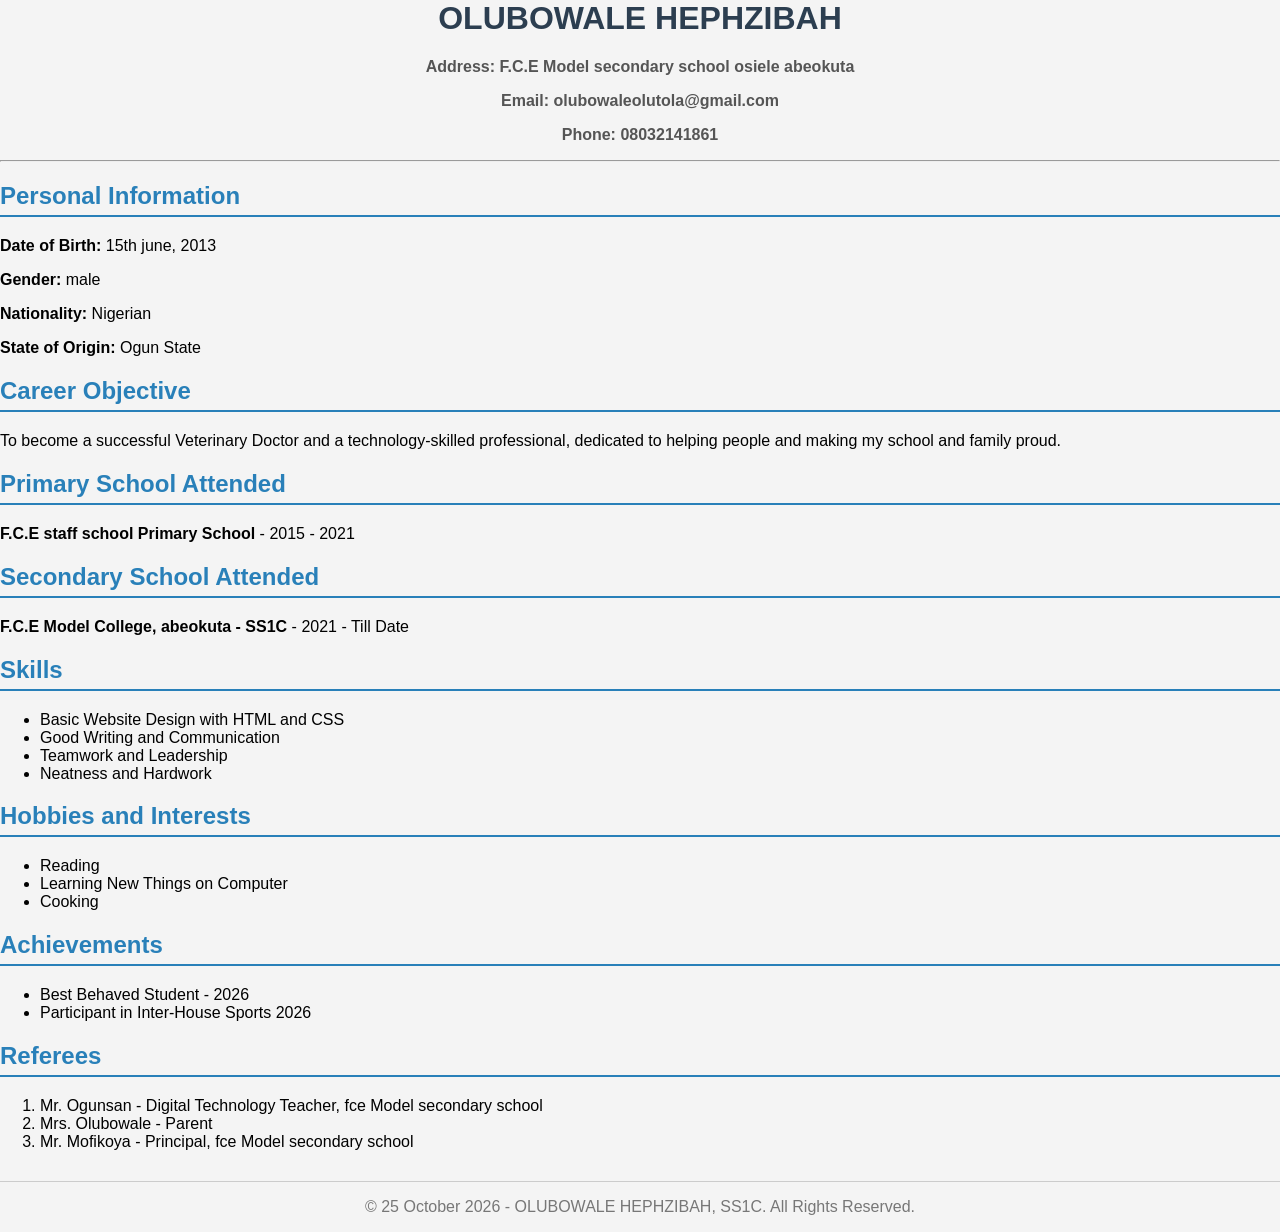
<file: index.html>
<html lang="en">
<head>
    <meta charset="UTF-8">
    <meta name="viewport" content="width=device-width, initial-scale=1.0">
    <title>Olubowale Hephzibah - CV</title>
    <link rel="stylesheet" href="style.css">
</head>
<body>

    <div class="">
        <!-- 1. Full Name -->
        <h1>OLUBOWALE HEPHZIBAH</h1>

        <!-- 2. Contact -->
        <h3>Address: F.C.E Model secondary school osiele abeokuta</h3>
        <h3>Email: olubowaleolutola@gmail.com</h3>
        <h3>Phone: 08032141861</h3>

        <hr>

        <!-- 3. Personal Information -->
        <h2>Personal Information</h2>
        <p><strong>Date of Birth:</strong> 15th june, 2013</p>
        <p><strong>Gender:</strong> male</p>
        <p><strong>Nationality:</strong> Nigerian</p>
        <p><strong>State of Origin:</strong> Ogun State</p>

        <!-- 4. Career Objective -->
        <h2>Career Objective</h2>
        <p>To become a successful Veterinary Doctor and a technology-skilled professional, dedicated to helping people and making my school and family proud.</p>

        <!-- 5. Primary School -->
        <h2>Primary School Attended</h2>
        <p><strong>F.C.E staff school Primary School</strong> - 2015 - 2021</p>

        <!-- 6. Secondary School -->
        <h2>Secondary School Attended</h2>
        <p><strong>F.C.E Model College, abeokuta - SS1C</strong> - 2021 - Till Date</p>

        <!-- 7. Skills -->
        <h2>Skills</h2>
        <ul>
            <li>Basic Website Design with HTML and CSS</li>
            <li>Good Writing and Communication</li>
            <li>Teamwork and Leadership</li>
            <li>Neatness and Hardwork</li>
        </ul>

        <!-- 8. Hobbies and Interests -->
        <h2>Hobbies and Interests</h2>
        <ul>
            <li>Reading</li>
            <li>Learning New Things on Computer</li>
            <li>Cooking</li>
        </ul>

        <!-- 9. Achievements -->
        <h2>Achievements</h2>
        <ul>
            <li>Best Behaved Student - 2026</li>
            <li>Participant in Inter-House Sports 2026</li>
        </ul>

        <!-- 10. Referees -->
        <h2>Referees</h2>
        <ol>
            <li>Mr. Ogunsan - Digital Technology Teacher, fce Model secondary school</li>
            <li>Mrs. Olubowale - Parent</li>
            <li>Mr. Mofikoya - Principal, fce Model secondary school</li>
        </ol>

        <!-- 11. Footer -->
        <footer>
            <p>&copy; 25 October 2026 - OLUBOWALE HEPHZIBAH, SS1C. All Rights Reserved.</p>
        </footer>
    </div>

</body>
</
</file>
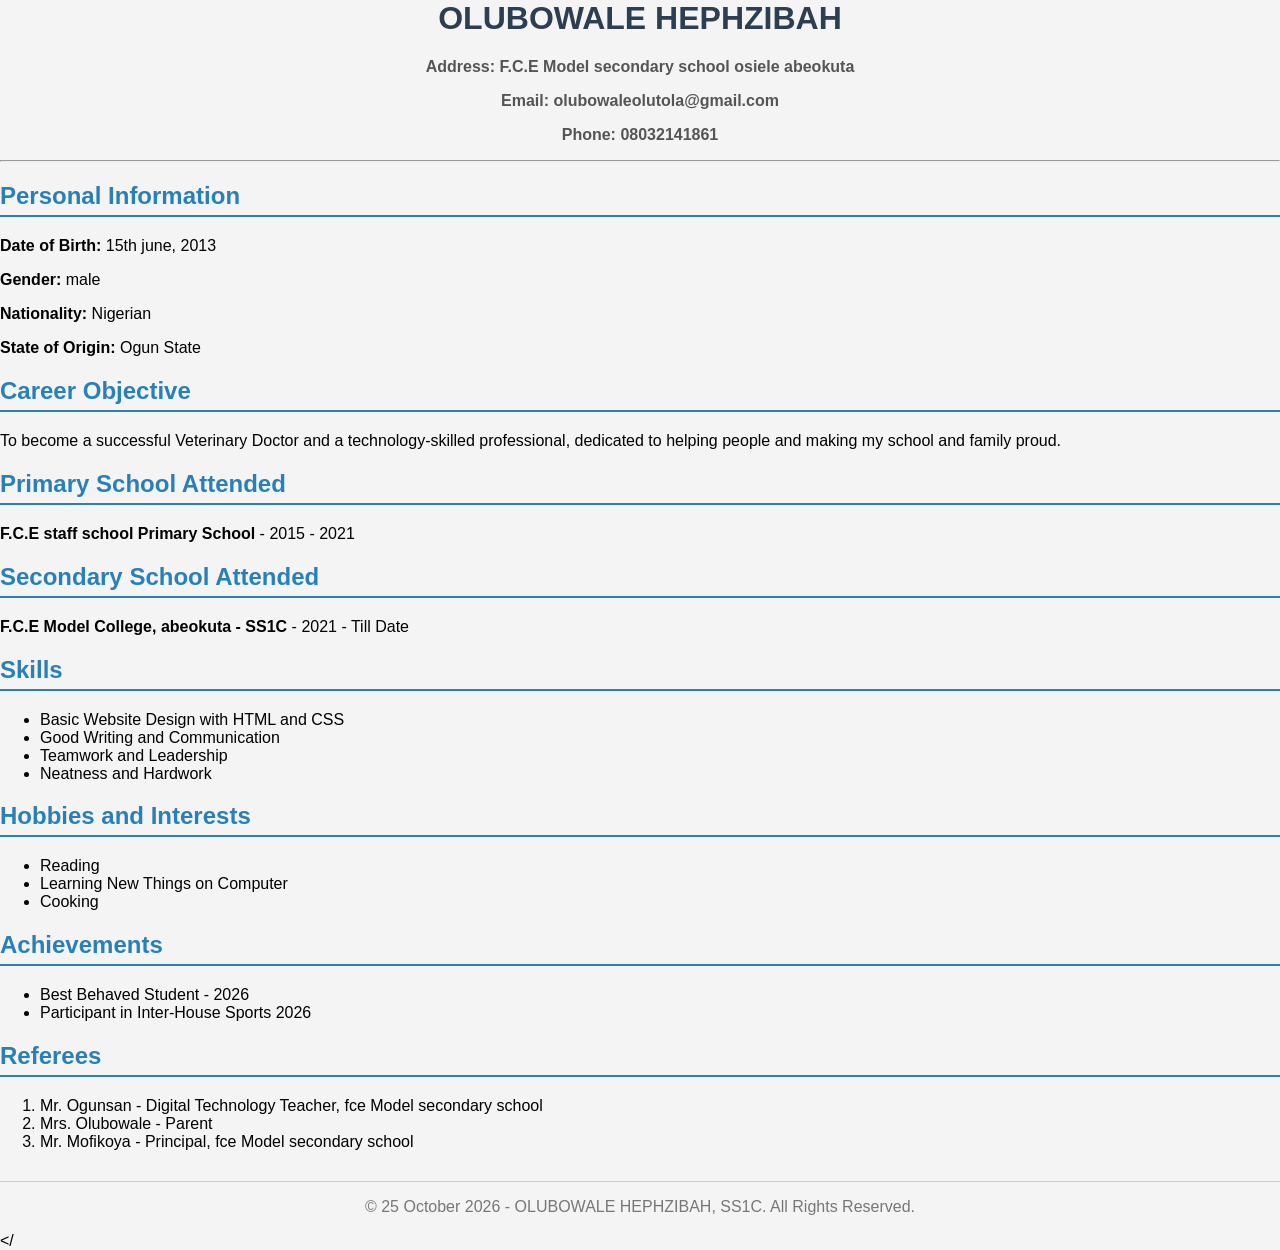
<file: index .html>
<html lang="en">
<head>
    <meta charset="UTF-8">
    <meta name="viewport" content="width=device-width, initial-scale=1.0">
    <title>Olubowale Hephzibah - CV</title>
    <link rel="stylesheet" href="style.css">
</head>
<body>

    <div class="">
        <!-- 1. Full Name -->
        <h1>OLUBOWALE HEPHZIBAH</h1>

        <!-- 2. Contact -->
        <h3>Address: F.C.E Model secondary school osiele abeokuta</h3>
        <h3>Email: olubowaleolutola@gmail.com</h3>
        <h3>Phone: 08032141861</h3>

        <hr>

        <!-- 3. Personal Information -->
        <h2>Personal Information</h2>
        <p><strong>Date of Birth:</strong> 15th june, 2013</p>
        <p><strong>Gender:</strong> male</p>
        <p><strong>Nationality:</strong> Nigerian</p>
        <p><strong>State of Origin:</strong> Ogun State</p>

        <!-- 4. Career Objective -->
        <h2>Career Objective</h2>
        <p>To become a successful Veterinary Doctor and a technology-skilled professional, dedicated to helping people and making my school and family proud.</p>

        <!-- 5. Primary School -->
        <h2>Primary School Attended</h2>
        <p><strong>F.C.E staff school Primary School</strong> - 2015 - 2021</p>

        <!-- 6. Secondary School -->
        <h2>Secondary School Attended</h2>
        <p><strong>F.C.E Model College, abeokuta - SS1C</strong> - 2021 - Till Date</p>

        <!-- 7. Skills -->
        <h2>Skills</h2>
        <ul>
            <li>Basic Website Design with HTML and CSS</li>
            <li>Good Writing and Communication</li>
            <li>Teamwork and Leadership</li>
            <li>Neatness and Hardwork</li>
        </ul>

        <!-- 8. Hobbies and Interests -->
        <h2>Hobbies and Interests</h2>
        <ul>
            <li>Reading</li>
            <li>Learning New Things on Computer</li>
            <li>Cooking</li>
        </ul>

        <!-- 9. Achievements -->
        <h2>Achievements</h2>
        <ul>
            <li>Best Behaved Student - 2026</li>
            <li>Participant in Inter-House Sports 2026</li>
        </ul>

        <!-- 10. Referees -->
        <h2>Referees</h2>
        <ol>
            <li>Mr. Ogunsan - Digital Technology Teacher, fce Model secondary school</li>
            <li>Mrs. Olubowale - Parent</li>
            <li>Mr. Mofikoya - Principal, fce Model secondary school</li>
        </ol>

        <!-- 11. Footer -->
        <footer>
            <p>&copy; 25 October 2026 - OLUBOWALE HEPHZIBAH, SS1C. All Rights Reserved.</p>
        </footer>
    </div>

</body>
</
</file>
<file: style.css>
body{
 font-family: Arial, sans-serif;
 background: #f4f4f4;
 margin:0;
}
.container{
 width:80%;
 max-width:800px;
 margin:20px auto;
 background:white;
 padding:30px;
 border-radius:10px;
 box-shadow: 0 0 10px rgba(0,0,0,0.1);
}
h1{ text-align:center; color:#2c3e50; }
h2{ color:#2980b9; border-bottom:2px solid #2980b9; padding-bottom:5px; }
h3{ text-align:center; color:#555; font-size:16px; }
footer{ text-align:center; margin-top:30px; border-top:1px solid #ccc; color:#777; }
</file>
